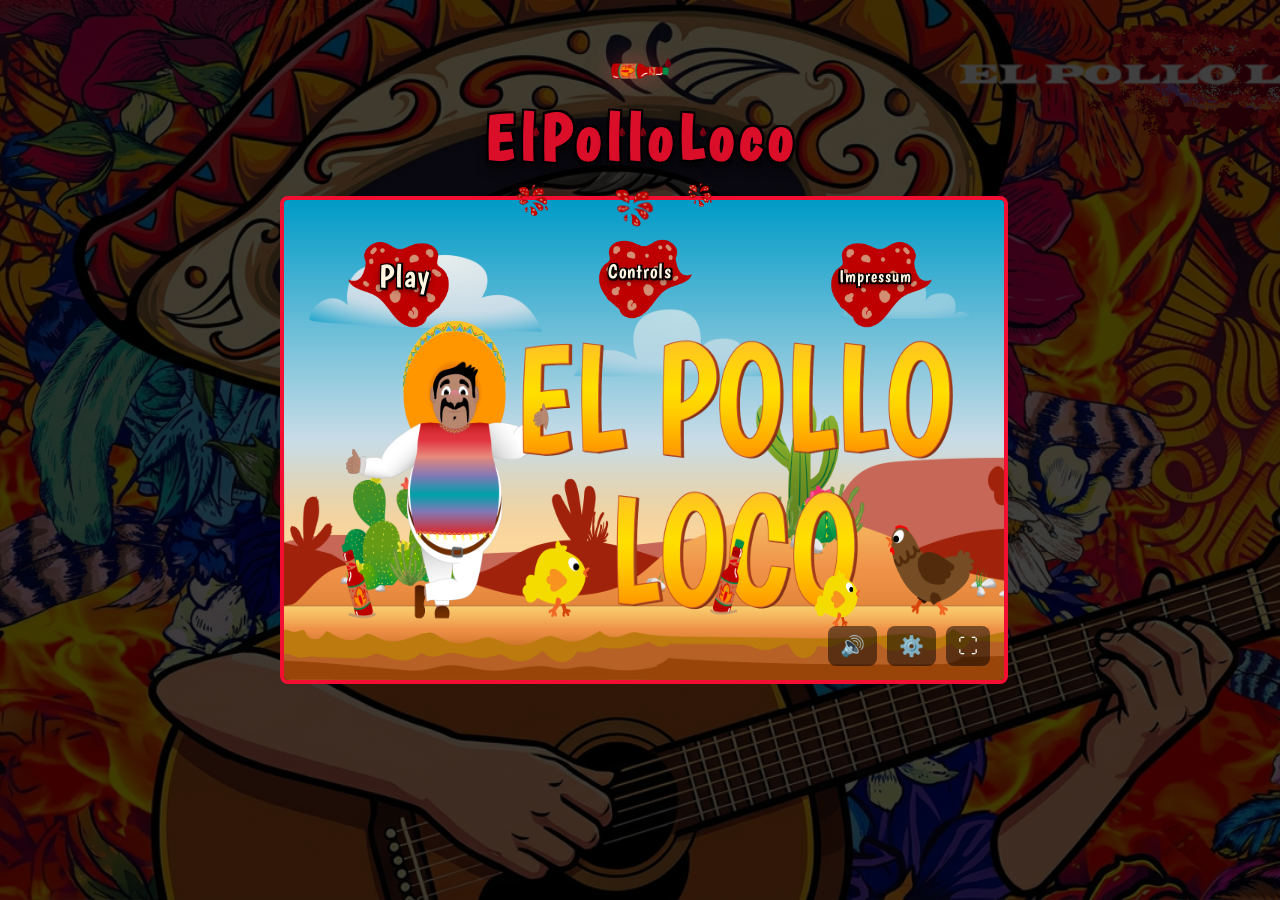
<file: index.html>
<!doctype html>
<html lang="de">
    <head>
        <meta charset="UTF-8" />
        <meta
            name="viewport"
            content="width=device-width, initial-scale=1.0, viewport-fit=cover"
        />
        <title>El Pollo Loco</title>
        <link rel="icon" href="./assets/icons/Huhn.svg" />
        <link rel="stylesheet" href="css/reset.css" />
        <link rel="stylesheet" href="css/fonts.css" />
        <link rel="stylesheet" href="css/style.css" />
        <link rel="stylesheet" href="css/loading.css" />
        <link rel="stylesheet" href="css/mobile.css" />
        <script type="module" src="js/game.js" defer></script>
    </head>
    <body>
        <!-- ===== LOADING SCREEN ===== -->
        <div id="loading-screen">
            <div class="loading-inner">
                <div class="loading-bottle-wrap">
                    <img
                        src="./assets/img/6_salsa_bottle/bottle_rotation/1_bottle_rotation.png"
                        class="loading-bottle"
                        id="loading-bottle"
                        alt="Ladende Salsa Flasche"
                    />
                    <div class="loading-splash-ring"></div>
                </div>
                <h2 class="loading-title">El Pollo Loco</h2>
                <p class="loading-sub">Cargando...</p>
                <div class="loading-bar-wrap">
                    <div class="loading-bar" id="loading-bar"></div>
                </div>
                <p class="loading-percent" id="loading-percent">0%</p>
            </div>
        </div>

        <!-- ===== MAIN GAME ===== -->
        <div id="game-wrapper" style="display: none">
            <header class="game-header">
                <div class="salsa-container">
                    <img
                        src="./assets/img/6_salsa_bottle/bottle_rotation/2_bottle_rotation.png"
                        class="salza-bottle-icon"
                        alt="Salsa Flasche"
                    />
                    <img
                        src="assets/icons/blood-drop.png"
                        class="blood-icon bottle-drop"
                        alt=""
                    />
                </div>
                <h1 id="game-title">
                    E<span class="drip"
                        >l<img
                            src="assets/icons/blood-drop.png"
                            class="blood-icon"
                            alt=""
                    /></span>
                    Po<span class="drip"
                        >l<img
                            src="assets/icons/blood-drop.png"
                            class="blood-icon"
                            alt="" /></span
                    ><span class="drip"
                        >l<img
                            src="assets/icons/blood-drop.png"
                            class="blood-icon"
                            alt="" /></span
                    >o
                    <span class="drip"
                        >L<img
                            src="assets/icons/blood-drop.png"
                            class="blood-icon"
                            alt="" /></span
                    >oco
                </h1>
            </header>

            <div id="game-container">
                <canvas id="canvas"></canvas>
                <img
                    src="assets/img/6_salsa_bottle/bottle_rotation/bottle_splash/3_bottle_splash.png"
                    class="canvas-splash splash-1"
                    alt=""
                />
                <img
                    src="assets/img/6_salsa_bottle/bottle_rotation/bottle_splash/2_bottle_splash.png"
                    class="canvas-splash splash-2"
                    alt=""
                />
                <img
                    src="assets/img/6_salsa_bottle/bottle_rotation/bottle_splash/4_bottle_splash.png"
                    class="canvas-splash splash-3"
                    alt=""
                />

                <div id="start-screen">
                    <button
                        id="start-button"
                        class="splash-button"
                        aria-label="Spiel starten"
                    >
                        Play
                    </button>
                    <button
                        id="controls-button"
                        class="splash-button"
                        aria-label="Steuerung anzeigen"
                    >
                        <span class="btn-text">Controls</span>
                    </button>
                    <button
                        id="imprint-button"
                        class="splash-button"
                        aria-label="Impressum anzeigen"
                    >
                        <span class="btn-text">Impressum</span>
                    </button>
                </div>

                <div
                    id="game-ui"
                    style="
                        display: none;
                        position: absolute;
                        top: 10px;
                        right: 10px;
                        gap: 10px;
                        z-index: 100;
                    "
                >
                    <button
                        id="restart-button"
                        class="splash-button"
                        aria-label="Neustart"
                    >
                        🔄 Restart
                    </button>
                    <button
                        id="back-to-start-button"
                        class="splash-button"
                        aria-label="Zurück zum Start"
                    >
                        🏠 Back to Start
                    </button>
                </div>

                <div id="ui-buttons">
                    <button id="mute-button" aria-label="Sound ein/aus">
                        🔊
                    </button>
                    <button
                        id="settings-button"
                        aria-label="Lautstärke-Einstellungen"
                    >
                        ⚙️
                    </button>
                    <button id="fullscreen-button" aria-label="Vollbild">
                        ⛶
                    </button>
                </div>

                <div id="mobile-controls">
                    <div class="controls-left">
                        <button id="btn-left" aria-label="Links">◀</button>
                        <button id="btn-jump" aria-label="Springen">▲</button>
                    </div>
                    <div class="controls-right">
                        <button id="btn-right" aria-label="Rechts">▶</button>
                        <button id="btn-throw" aria-label="Werfen">🍶</button>
                    </div>
                </div>
            </div>
        </div>
        <div id="rotate-screen">
            <p>🔄 Please rotate your device to play!</p>
        </div>
    </body>
</html>
</file>
<file: css/fonts.css>
@font-face {
    font-family: "Boogaloo";
    src: url("../assets/fonts/Boogaloo-Regular.ttf") format("truetype");
    font-weight: normal;
    font-style: normal;
}
</file>
<file: css/style.css>
/* #region Base Layout */
body {
    background-image:
        linear-gradient(rgba(0, 0, 0, 0.75), rgba(0, 0, 0, 0.75)),
        url("../assets/img/backgrounds/Mariachi_BG.png");
    background-size: cover;
    background-position: center;
    background-repeat: no-repeat;
    height: 100vh;
    overflow: hidden;
}

#game-wrapper {
    display: flex;
    flex-direction: column;
    justify-content: flex-start;
    align-items: center;
    height: 100vh;
    padding-top: 20px;
    overflow: hidden;
}

canvas {
    border: 4px solid #f30f31;
    border-radius: 8px;
}
/* #endregion */

/* #region Header & Title */
.game-header {
    display: flex;
    flex-direction: column;
    align-items: center;
    width: 100%;
    margin-bottom: 20px;
}

.salsa-container {
    width: 80px;
    height: 80px;
    top: 10px;
    display: flex;
    justify-content: center;
}

.salza-bottle-icon {
    width: 100%;
    height: auto;
    filter: drop-shadow(0 0 12px rgba(239, 68, 68, 0.5));
    animation: bottle-float 4s ease-in-out infinite alternate;
}

#game-title {
    font-family: "Boogaloo", sans-serif;
    font-size: 4rem;
    color: #e80f2cf1;
    letter-spacing: 6px;
    margin: 0;
    display: flex;
    align-items: flex-start;
    justify-content: center;
    z-index: 10;
    text-shadow:
        -2px -2px 0 #000,
        2px -2px 0 #000,
        -2px 2px 0 #000,
        2px 2px 0 #000,
        0px 6px 12px rgba(0, 0, 0, 0.9);
}
/* #endregion */

/* #region Blood Drop Animation */
.blood-icon {
    position: absolute;
    left: 85%;
    transform: translateX(-50%);
    top: 35%;
    width: 10px;
    height: auto;
    pointer-events: none;
    animation: dripFall 2s infinite ease-in-out;
}

#game-title .drip:nth-child(1) .blood-icon {
    animation-delay: 0.2s;
    animation-duration: 2.8s;
}
#game-title .drip:nth-child(2) .blood-icon {
    animation-delay: 0.9s;
    animation-duration: 3.2s;
}
#game-title .drip:nth-child(3) .blood-icon {
    animation-delay: 1.5s;
    animation-duration: 3s;
}
#game-title .drip:nth-child(4) .blood-icon {
    animation-delay: 0.5s;
    animation-duration: 3.5s;
}

@keyframes dripFall {
    0% {
        top: 60%;
        opacity: 0;
        transform: translateX(-50%) scaleY(1);
    }
    10% {
        opacity: 1;
    }
    70% {
        top: 115%;
        opacity: 0.9;
        transform: translateX(-50%) scaleY(1.4);
    }
    100% {
        top: 135%;
        opacity: 0;
        transform: translateX(-50%) scaleY(0.8);
    }
}

@keyframes bottle-float {
    0% {
        transform: rotate(-12deg) translateY(0px);
    }
    100% {
        transform: rotate(-2deg) translateY(-10px);
    }
}
/* #endregion */

/* #region Game Container & Canvas Splashes */
#game-container {
    position: relative;
    width: 720px;
    height: 480px;
    container-type: size;
}

.canvas-splash {
    position: absolute;
    top: -3.125cqh;
    z-index: 100;
    pointer-events: none;
}

.splash-1 {
    left: 32%;
    width: 6.67cqw;
}
.splash-2 {
    left: 45%;
    width: 8.89cqw;
}
.splash-3 {
    left: 56%;
    width: 5cqw;
}
/* #endregion */

/* #region Start Screen & Buttons */
#start-screen {
    position: absolute;
    top: 3.125cqh;
    left: 0;
    width: 100%;
    display: flex;
    flex-direction: row;
    align-items: flex-start;
    justify-content: center;
    gap: 2.78cqw;
}

.splash-button {
    border: none;
    background-size: contain;
    background-repeat: no-repeat;
    background-position: center;
    background-color: transparent;
    font-family: "Boogaloo", sans-serif;
    color: #fff5e0;
    cursor: pointer;
    letter-spacing: 1px;
    text-shadow:
        -1.5px -1.5px 0 #000,
        1.5px -1.5px 0 #000,
        -1.5px 1.5px 0 #000,
        1.5px 1.5px 0 #000,
        0px 3px 6px rgba(0, 0, 0, 0.8);
    transition:
        background-image 0.2s,
        transform 0.2s;
}

#start-button {
    background-image: url("../assets/img/6_salsa_bottle/bottle_rotation/bottle_splash/1_bottle_splash.png");
    width: 31.94cqw;
    height: 27.08cqh;
    font-size: 4.44cqw;
    animation: pulse 1.5s ease-in-out infinite;
}
#start-button:hover {
    background-image: url("../assets/img/6_salsa_bottle/bottle_rotation/bottle_splash/4_bottle_splash.png");
}

#controls-button {
    background-image: url("../assets/img/6_salsa_bottle/bottle_rotation/bottle_splash/1_bottle_splash.png");
    width: 27.78cqw;
    height: 25cqh;
    font-size: 2.78cqw;
    transform: scaleX(-1);
}
#controls-button .btn-text {
    display: inline-block;
    transform: scaleX(-1);
}
#controls-button:hover {
    background-image: url("../assets/img/6_salsa_bottle/bottle_rotation/bottle_splash/2_bottle_splash.png");
    transform: scaleX(-1) scale(1.05);
}

#imprint-button {
    background-image: url("../assets/img/6_salsa_bottle/bottle_rotation/bottle_splash/1_bottle_splash.png");
    width: 31.94cqw;
    height: 27.08cqh;
    font-size: 2.36cqw;
    transform: scaleX(-1);
}
#imprint-button .btn-text {
    display: inline-block;
    transform: scaleX(-1);
}
#imprint-button:hover {
    background-image: url("../assets/img/6_salsa_bottle/bottle_rotation/bottle_splash/3_bottle_splash.png");
    transform: scaleX(-1) scale(1.05);
}

@keyframes pulse {
    0%,
    100% {
        transform: scale(1);
    }
    50% {
        transform: scale(1.08);
    }
}
/* #endregion */

/* #region UI Buttons */
#ui-buttons {
    position: absolute;
    bottom: 10px;
    right: 10px;
    display: flex;
    gap: 10px;
}

#mute-button,
#settings-button,
#fullscreen-button {
    padding: 8px 12px;
    font-size: 20px;
    cursor: pointer;
    background-color: rgba(0, 0, 0, 0.5);
    color: white;
    border-radius: 8px;
}
/* #endregion */

/* #region Fullscreen */
#game-container:-webkit-full-screen,
#game-container:fullscreen {
    aspect-ratio: 3 / 2;
    width: 100vw;
    height: auto;
    max-width: 150vh;
    max-height: 100vh;
    margin: auto;
    background-color: black;
}

#game-container:fullscreen canvas,
#game-container:-webkit-full-screen canvas {
    width: 100%;
    height: 100%;
    object-fit: fill;
}

/* #endregion */

/* #region Mobile Controls */
#mobile-controls {
    display: none;
}

#rotate-screen {
    display: none;
}
/* #endregion */
</file>
<file: css/loading.css>
/* #region Loading Screen */
#loading-screen {
    position: fixed;
    inset: 0;
    z-index: 9999;
    background-color: #0a0a0a;
    display: flex;
    justify-content: center;
    align-items: center;
}

.loading-inner {
    display: flex;
    flex-direction: column;
    align-items: center;
    gap: 14px;
}

.loading-bottle-wrap {
    position: relative;
    width: 120px;
    height: 120px;
    display: flex;
    justify-content: center;
    align-items: center;
}

.loading-bottle {
    width: 90px;
    height: auto;
    animation: spin 1.2s linear infinite;
    filter: drop-shadow(0 0 16px rgba(243, 15, 49, 0.6));
    position: relative;
    z-index: 2;
}

.loading-splash-ring {
    position: absolute;
    inset: 0;
    border-radius: 50%;
    border: 2px solid rgba(243, 15, 49, 0.4);
    animation: ring-pulse 1.2s ease-out infinite;
}

.loading-title {
    font-family: "Boogaloo", sans-serif;
    font-size: 2.4rem;
    color: #e80f2c;
    letter-spacing: 4px;
    margin: 0;
    text-shadow:
        -2px -2px 0 #000,
        2px -2px 0 #000,
        -2px 2px 0 #000,
        2px 2px 0 #000;
}

.loading-sub {
    font-family: "Boogaloo", sans-serif;
    font-size: 1rem;
    color: rgba(255, 245, 224, 0.6);
    letter-spacing: 3px;
    margin: 0;
}

.loading-bar-wrap {
    width: 220px;
    height: 6px;
    background: rgba(255, 255, 255, 0.1);
    border-radius: 999px;
    overflow: hidden;
}

.loading-bar {
    height: 100%;
    width: 0%;
    background: linear-gradient(90deg, #e80f2c, #ff6b35);
    border-radius: 999px;
    transition: width 0.1s ease;
}

.loading-percent {
    font-family: "Boogaloo", sans-serif;
    font-size: 0.85rem;
    color: rgba(255, 245, 224, 0.4);
    margin: 0;
    letter-spacing: 1px;
}

@keyframes spin {
    from { transform: rotate(0deg); }
    to   { transform: rotate(360deg); }
}

@keyframes ring-pulse {
    0%   { transform: scale(0.8); opacity: 0.8; }
    100% { transform: scale(1.6); opacity: 0; }
}
/* #endregion */
</file>
<file: css/mobile.css>
/* #region Portrait Rotate Hint */
@media (pointer: coarse) and (orientation: portrait),
       (max-width: 900px) and (orientation: portrait) {
    #rotate-screen {
        display: flex;
        position: fixed;
        top: 0;
        left: 0;
        width: 100%;
        height: 100%;
        background-color: black;
        color: white;
        justify-content: center;
        align-items: center;
        font-size: 24px;
        z-index: 100000;
        text-align: center;
        padding: 20px;
        box-sizing: border-box;
    }

    .game-header,
    #game-container {
        display: none;
    }
}
/* #endregion */

/* #region Landscape – alle Touch-Geräte */
@media (pointer: coarse) and (orientation: landscape),
       (max-width: 900px) and (orientation: landscape) {

    body {
        padding: 0;
        overflow: hidden;
    }

    #game-wrapper {
        padding: 0;
        display: flex;
        justify-content: center;
        align-items: center;
        width: 100vw;
        height: 100vh;
    }

    .game-header {
        display: none;
    }

    #game-container {
        position: relative;
        width: min(100vw, 150vh);
        height: min(100vh, 66.67vw);
        aspect-ratio: 3 / 2;
        container-type: size;
    }

    #game-container canvas {
        width: 100%;
        height: 100%;
        object-fit: fill;
        display: block;
    }

    /* Mobile Controls */
    #mobile-controls {
        display: flex;
        position: absolute;
        bottom: 0;
        width: 100%;
        padding: 10px;
        z-index: 200;
        justify-content: space-between;
    }

    .controls-left {
        display: flex;
        flex-direction: row;
        gap: clamp(4px, 1vh, 12px);
        padding-left: clamp(6px, 1vh, 12px);
    }

    .controls-right {
        display: flex;
        flex-direction: row;
        gap: clamp(4px, 1vh, 12px);
        padding-right: clamp(6px, 1vh, 12px);
    }

    #mobile-controls button {
        width: clamp(44px, 6vh, 72px);
        height: clamp(44px, 6vh, 72px);
        font-size: clamp(18px, 3vh, 32px);
        display: flex;
        justify-content: center;
        align-items: center;
        border-radius: 35%;
        background-color: rgba(255, 255, 255, 0.25);
        border: 2px solid rgba(255, 255, 255, 0.4);
        -webkit-user-select: none;
        user-select: none;
        touch-action: none;
        cursor: pointer;
        -webkit-tap-highlight-color: transparent;
    }

    /* UI Buttons */
    #ui-buttons {
        position: absolute;
        right: 10px;
        top: 50%;
        transform: translateY(-50%);
        display: flex;
        flex-direction: column;
        gap: clamp(4px, 1vh, 8px);
        bottom: auto;
    }

    #mute-button,
    #settings-button,
    #fullscreen-button {
        padding: clamp(4px, 1vh, 8px) clamp(6px, 1.5vh, 10px);
        font-size: clamp(14px, 2.5vh, 24px);
        background-color: rgba(0, 0, 0, 0.5);
        color: white;
        border-radius: 8px;
        cursor: pointer;
    }

    /* Restart / Back to Start */
    #game-ui {
        top: 4px;
        right: 4px;
        gap: 4px;
    }

    #game-ui .splash-button {
        font-size: clamp(12px, 2vh, 20px);
        padding: clamp(4px, 1vh, 8px) clamp(6px, 1.5vh, 12px);
    }

    /* Fullscreen Mobile Controls */
    #game-container:fullscreen #mobile-controls,
    #game-container:-webkit-full-screen #mobile-controls {
        display: flex;
    }
}
/* #endregion */
</file>
